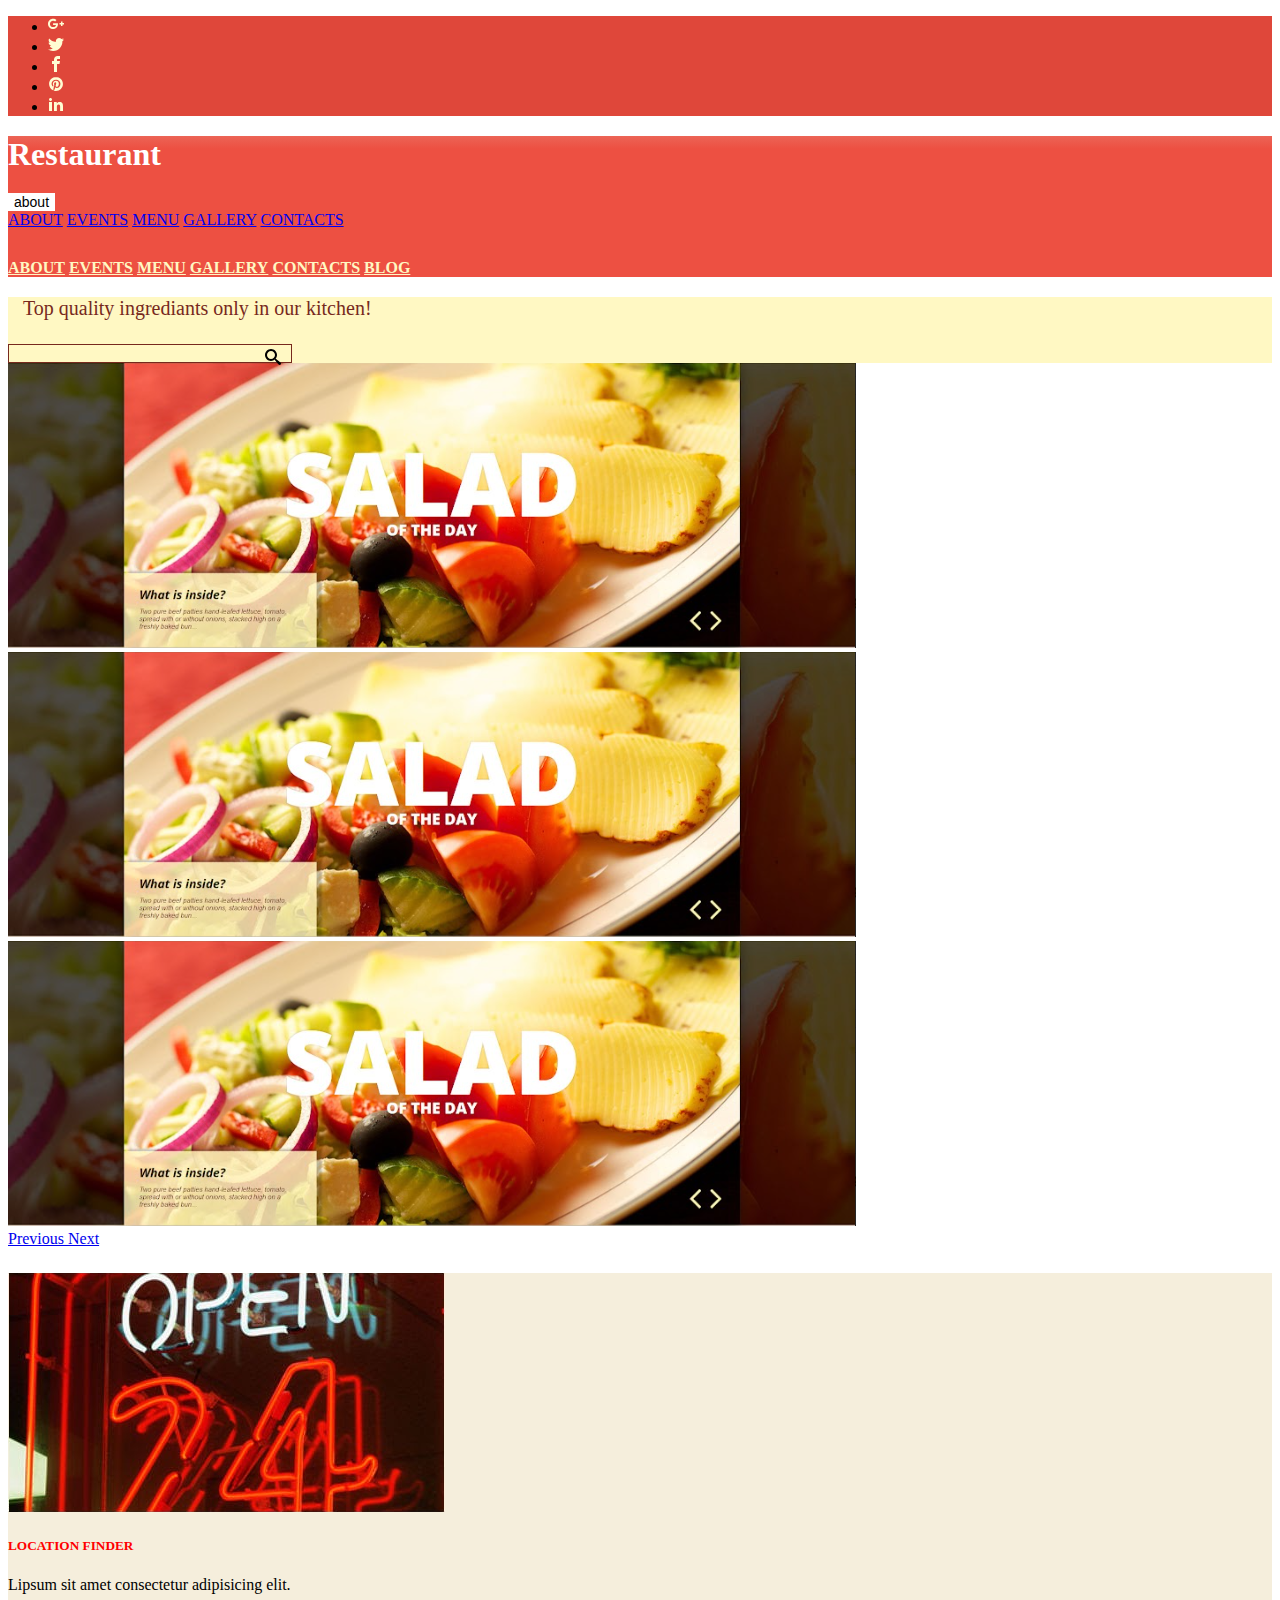
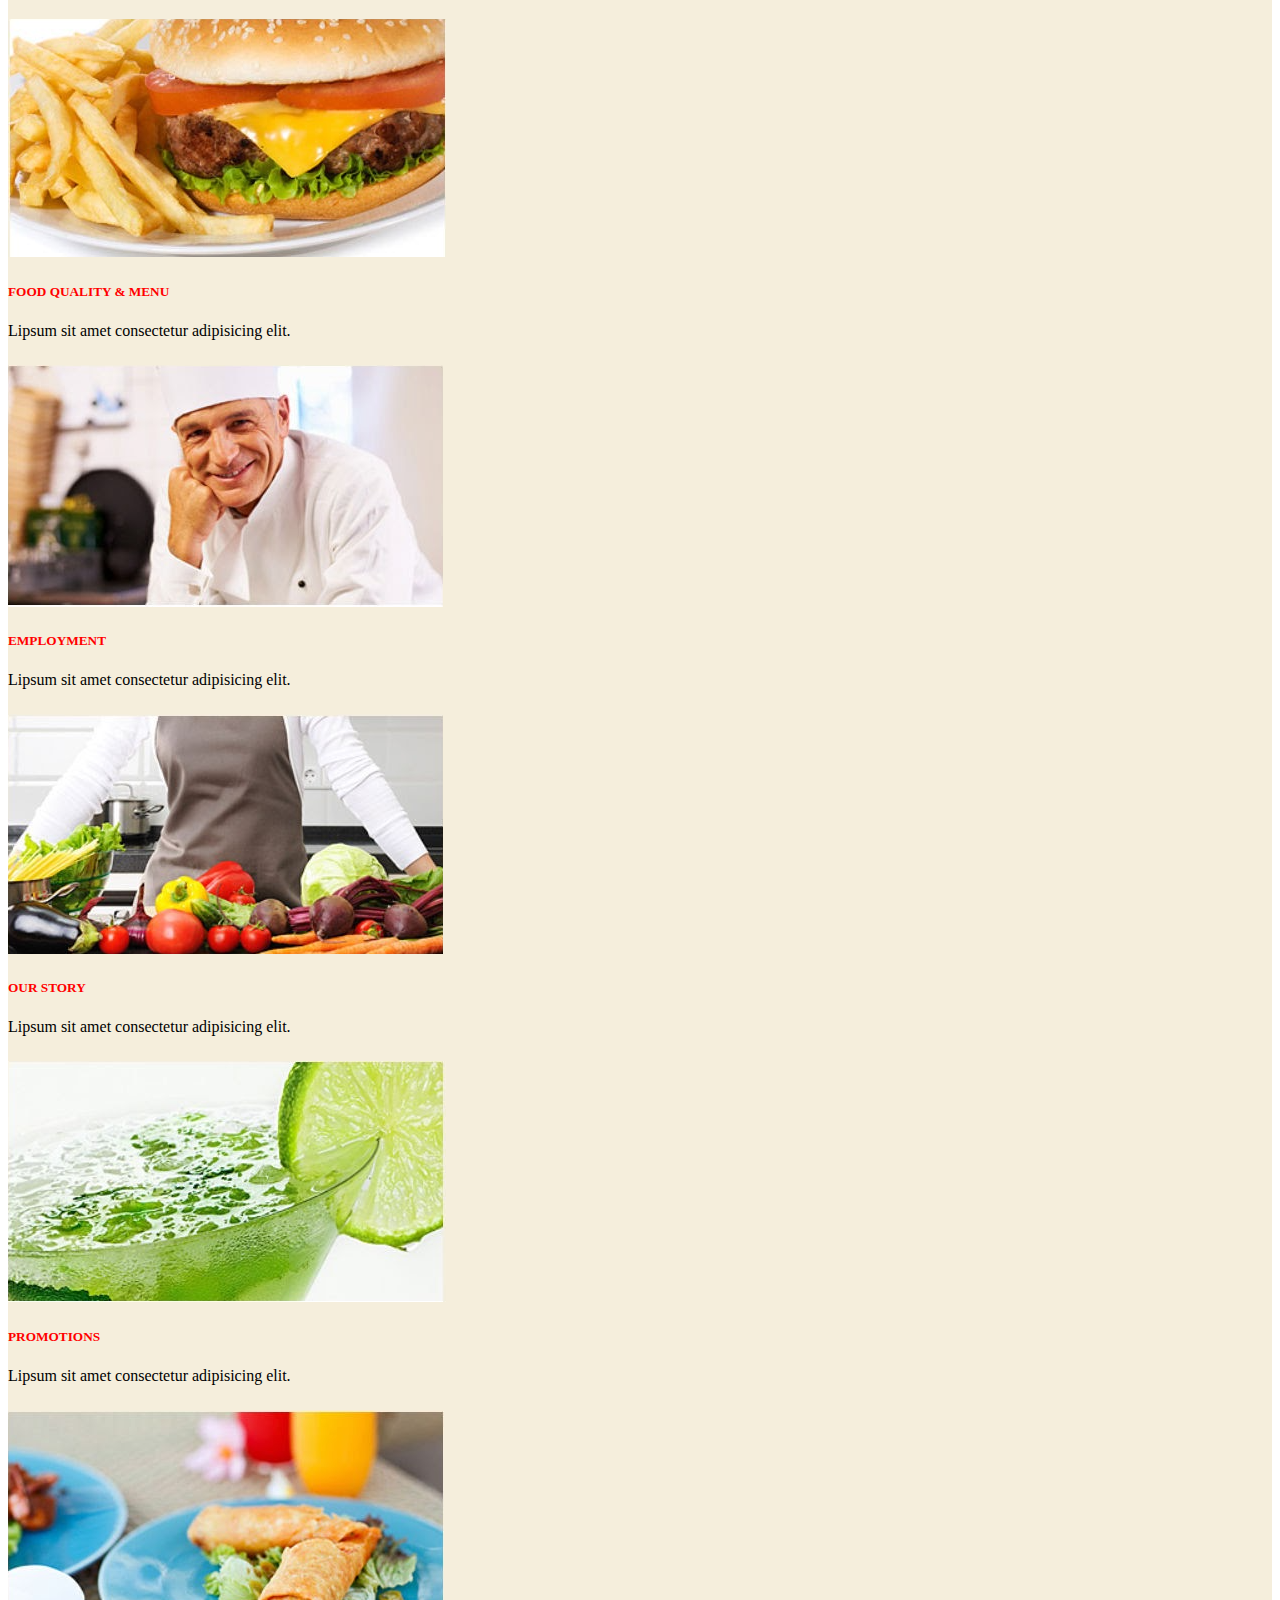
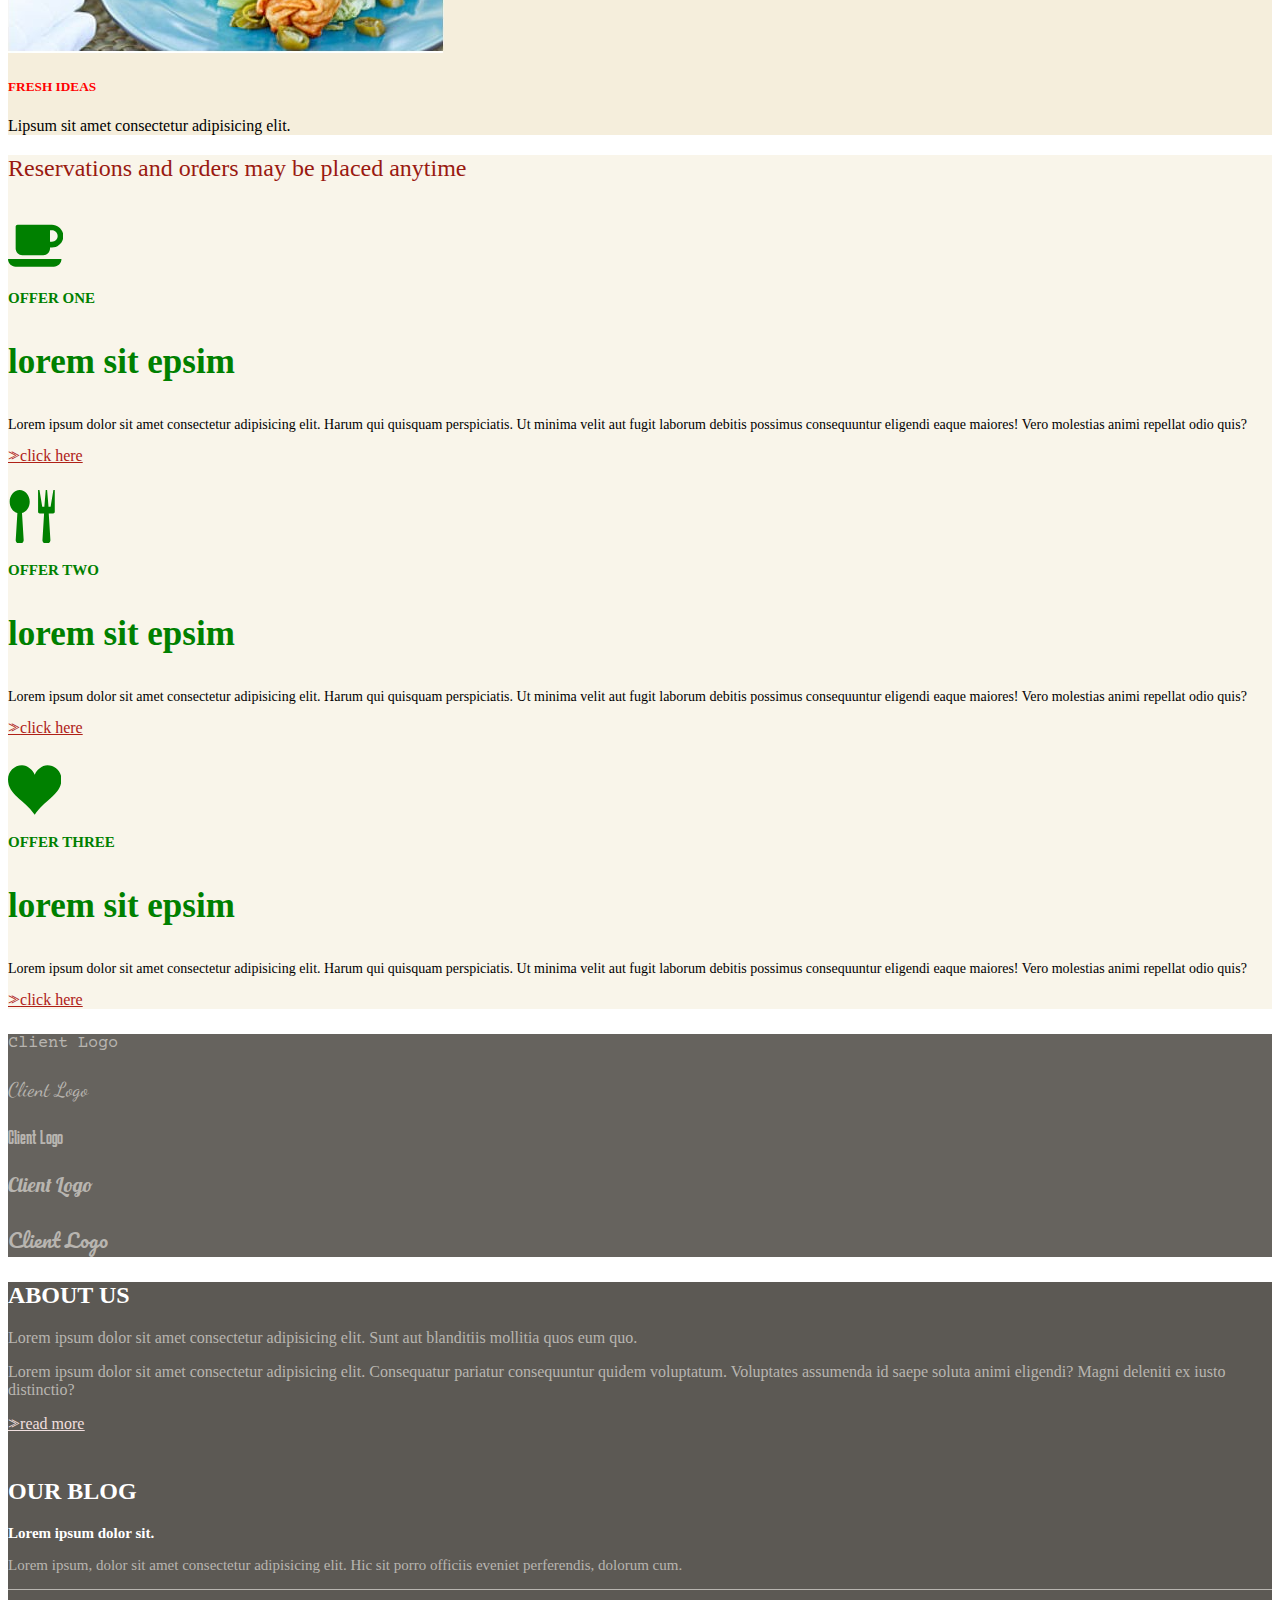
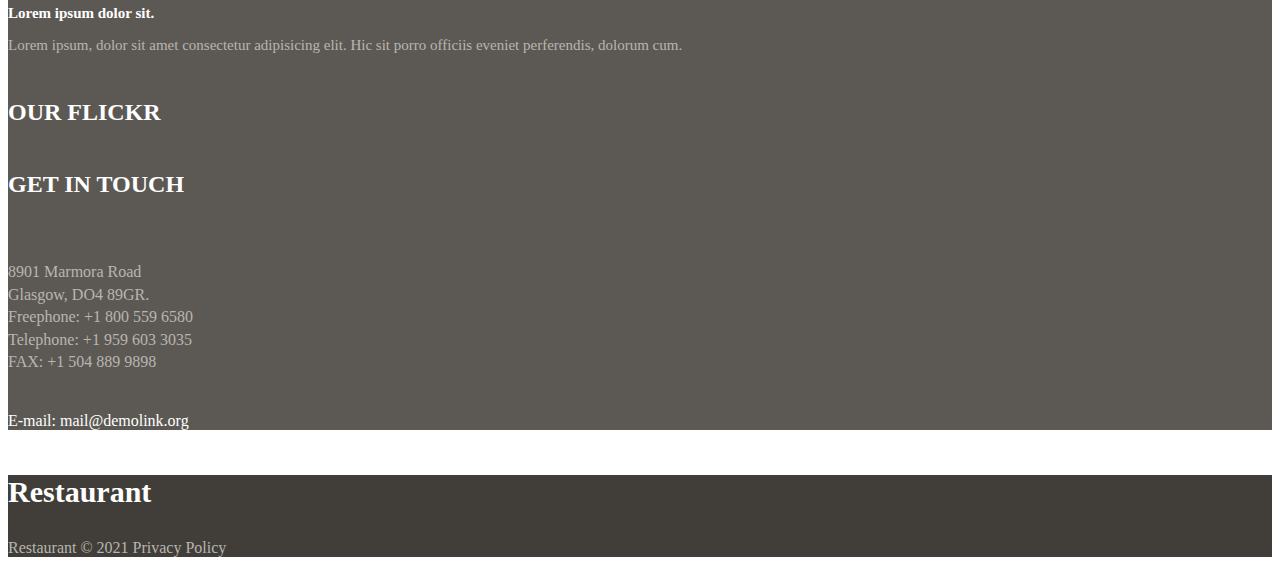
<file: index.html>
<!DOCTYPE html>
<html lang="en">

<head>
    <meta charset="UTF-8">
    <meta http-equiv="X-UA-Compatible" content="IE=edge">
    <meta name="viewport" content="width=device-width, initial-scale=1.0">
    <link rel="preconnect" href="https://fonts.googleapis.com">
    <link rel="preconnect" href="https://fonts.gstatic.com" crossorigin>
    <link href="https://fonts.googleapis.com/css2?family=Courier+Prime:wght@700&family=Dancing+Script:wght@600&family=Karantina&family=Lobster&family=Pacifico&display=swap" rel="stylesheet">
    <link rel="stylesheet" href="https://cdn.jsdelivr.net/npm/bootstrap@4.6.0/dist/css/bootstrap.min.css"
        integrity="sha384-B0vP5xmATw1+K9KRQjQERJvTumQW0nPEzvF6L/Z6nronJ3oUOFUFpCjEUQouq2+l" crossorigin="anonymous">
    <script src="https://code.jquery.com/jquery-3.5.1.slim.min.js"
        integrity="sha384-DfXdz2htPH0lsSSs5nCTpuj/zy4C+OGpamoFVy38MVBnE+IbbVYUew+OrCXaRkfj"
        crossorigin="anonymous"></script>
    <script src="https://cdn.jsdelivr.net/npm/bootstrap@4.6.0/dist/js/bootstrap.bundle.min.js"
        integrity="sha384-Piv4xVNRyMGpqkS2by6br4gNJ7DXjqk09RmUpJ8jgGtD7zP9yug3goQfGII0yAns"
        crossorigin="anonymous"></script>
    <link rel="stylesheet" href="css/style.css">
    <title>Restaurant</title>
</head>

<body>
    <header class="header" id="header">
        <section class="section1">
            <div class="container container-fluid">
                <div class="row">
                    <ul class="social-list col-12 text-center text-md-right">
                        <li class="social-item d-inline"><svg class="icon icon-google-plus">
                                <use xlink:href="#icon-google-plus"></use>
                            </svg>
                        </li>
                        <li class="social-item d-inline"><svg class="icon icon-twitter">
                                <use xlink:href="#icon-twitter"></use>
                            </svg>
                        </li>
                        <li class="social-item d-inline"><svg class="icon icon-facebook">
                                <use xlink:href="#icon-facebook"></use>
                            </svg>
                        </li>
                        <li class="social-item d-inline"><svg class="icon icon-pinterest">
                                <use xlink:href="#icon-pinterest"></use>
                            </svg>
                        </li>
                        <li class="social-item d-inline"><svg class="icon icon-linkedin2">
                                <use xlink:href="#icon-linkedin2"></use>
                            </svg>
                        </li>
                    </ul>
                </div>
            </div>
        </section>
        <section class="section2">
            <div class="container container-fluid">
                <div class="row">
                    <h1 class="header-logo col-12 col-md-5 text-center text-md-left">Restaurant</h1>
                    <div class="dropdown col-12 text-center d-md-none">
                        <button class="btn btn-secondary dropdown-toggle dropdown-nav w-100" type="button" id="dropdownMenuButton" data-toggle="dropdown" aria-haspopup="true" aria-expanded="false">
                          about
                        </button>
                        <div class="dropdown-menu" aria-labelledby="dropdownMenuButton">
                          <a class="dropdown-item" href="#">ABOUT</a>
                          <a class="dropdown-item" href="#">EVENTS</a>
                          <a class="dropdown-item" href="#">MENU</a>
                          <a class="dropdown-item" href="#">GALLERY</a>
                          <a class="dropdown-item" href="#">CONTACTS</a>

                        </div>
                      </div>
                    <nav class="nav top-nav d-none d-md-block col-md-7">
                        <a href="#link" class="top-link d-inline nav-link">ABOUT</a>
                        <a href="#link" class="top-link d-inline nav-link">EVENTS</a>
                        <a href="#link" class="top-link d-inline nav-link">MENU</a>
                        <a href="#link" class="top-link d-inline nav-link">GALLERY</a>
                        <a href="#link" class="top-link d-inline nav-link">CONTACTS</a>
                        <a href="#link" class="top-link d-inline nav-link">BLOG</a>
                    </nav>
                </div>
            </div>
        </section>
        <section class="section3">
            <div class="container container-fluid">
                <div class="row">
                    <p class="slogan col-12 col-md-6 text-center text-md-left">Top quality ingrediants only in our kitchen!</p>
                    <div class="search-content col-12 col-md-6">
                        <div class="search-div mx-auto">
                        <input type="search " class="search">
                        <svg class="icon icon-search"><use xlink:href="#icon-search"></use></svg>
                    </div>
                    </div>
                </div>
            </div>
        </section>
    </header>
    <main class="main" id="main">
        <section class="section1">
                <div id="carouselExampleControlsNoTouching" class="carousel slide" data-touch="false" data-interval="false">
                    <div class="carousel-inner">
                      <div class="carousel-item active">
                        <img src="media/Capture.PNG" class="d-block w-100" alt="salid of the day">
                      </div>
                      <div class="carousel-item">
                        <img src="media/Capture.PNG" class="d-block w-100" alt="salid of the day">
                      </div>
                      <div class="carousel-item">
                        <img src="media/Capture.PNG" class="d-block w-100" alt="salid of the day">
                      </div>
                    </div>
                    <a class="carousel-control-prev carousel-style" href="#carouselExampleControlsNoTouching" role="button" data-slide="prev">
                      <span class="carousel-control-prev-icon" aria-hidden="true"></span>
                      <span class="sr-only">Previous</span>
                    </a>
                    <a class="carousel-control-next carousel-style" href="#carouselExampleControlsNoTouching" role="button" data-slide="next">
                      <span class="carousel-control-next-icon" aria-hidden="true"></span>
                      <span class="sr-only">Next</span>
                    </a>
            </div>
        </section>
        <section class="section2">
            <div class="container container-fluid">
                <div class="row row-cols-1 row-cols-md-3">
                    <div class="col">
                        <div class="card block">
                          <img src="media/location.png" class="card-img-top" alt="...">
                          <div class="card-body">
                            <h5 class="card-title">LOCATION FINDER</h5>
                            <p class="card-text">Lipsum sit amet consectetur adipisicing elit.</p>
                          </div>
                          </div>
                        </div>
                        <div class="col">
                        <div class="card block">
                          <img src="media/burger.png" class="card-img-top" alt="...">
                          <div class="card-body">
                            <h5 class="card-title">FOOD QUALITY & MENU</h5>
                            <p class="card-text">Lipsum sit amet consectetur adipisicing elit.</p>
                          </div>
                          </div>
                        </div>
                        <div class="col">
                        <div class="card block">
                          <img src="media/chef.png" class="card-img-top" alt="...">
                          <div class="card-body">
                            <h5 class="card-title">EMPLOYMENT</h5>
                            <p class="card-text">Lipsum sit amet consectetur adipisicing elit.</p>
                          </div>
                          </div>
                        </div>
                        <div class="col">
                        <div class="card block">
                            <img src="media/story.png" class="card-img-top" alt="...">
                            <div class="card-body">
                              <h5 class="card-title">OUR STORY</h5>
                              <p class="card-text">Lipsum sit amet consectetur adipisicing elit.</p>
                            </div>
                            </div>
                          </div>
                          <div class="col">
                          <div class="card block">
                            <img src="media/line.png" class="card-img-top" alt="...">
                            <div class="card-body">
                              <h5 class="card-title">PROMOTIONS</h5>
                              <p class="card-text">Lipsum sit amet consectetur adipisicing elit.</p>
                            </div>
                            </div>
                          </div>
                          <div class="col">
                          <div class="card block">
                            <img src="media/food.png" class="card-img-top" alt="...">
                            <div class="card-body">
                              <h5 class="card-title">FRESH IDEAS</h5>
                              <p class="card-text">Lipsum sit amet consectetur adipisicing elit.</p>
                            </div>
                            </div>
                          </div>
                        </div>
                </div>
            </div>
        </section>
        <section class="section3">
            <div class="container container-fluid">
                <div class="row">
                <h2 class="orders-header col-12">Reservations and orders may be placed anytime</h2>
                    <div class="order-group mx-auto col-5 col-md-4">
                        <div class="row">
                        <div class="icon-head col-12 col-md text-left"><svg class="icon icon-coffee"><use xlink:href="#icon-coffee"></use></svg></div>
                        <div class="order-content col-12 col-md-8">
                            <p class="offer">OFFER ONE</p>
                            <h3 class="order-header">lorem sit epsim</h3>
                            <p class="order-text">Lorem ipsum dolor sit amet consectetur adipisicing elit. Harum qui quisquam perspiciatis. Ut minima velit aut fugit laborum debitis possimus consequuntur eligendi eaque maiores! Vero molestias animi repellat odio quis?</p>
                            <a href="#link" class="order-link">><span class="work-around">></span>click here</a>
                        </div>
                        </div>
                    </div>
                    <div class="order-group mx-auto col-5 col-md-4">
                        <div class="row">
                        <div class="icon-head col-12 col-md text-left"><svg class="icon icon-spoon-knife"><use xlink:href="#icon-spoon-knife"></use></svg></div>
                        <div class="order-content col-12 col-md-8">
                            <p class="offer">OFFER TWO</p>
                            <h3 class="order-header">lorem sit epsim</h3>
                            <p class="order-text">Lorem ipsum dolor sit amet consectetur adipisicing elit. Harum qui quisquam perspiciatis. Ut minima velit aut fugit laborum debitis possimus consequuntur eligendi eaque maiores! Vero molestias animi repellat odio quis?</p>
                            <a href="#link" class="order-link">><span class="work-around">></span>click here</a>
                        </div>
                        </div>
                    </div>
                    <div class="order-group mx-auto col-4 d-none d-md-block">
                        <div class="row">
                        <div class="icon-head col-12 col-md text-left"><svg class="icon icon-heart"><use xlink:href="#icon-heart"></use></svg></div>
                        <div class="order-content col-12 col-md-8">
                            <p class="offer">OFFER THREE</p>
                            <h3 class="order-header">lorem sit epsim</h3>
                            <p class="order-text">Lorem ipsum dolor sit amet consectetur adipisicing elit. Harum qui quisquam perspiciatis. Ut minima velit aut fugit laborum debitis possimus consequuntur eligendi eaque maiores! Vero molestias animi repellat odio quis?</p>
                            <a href="#link" class="order-link">><span class="work-around">></span>click here</a>
                        </div>
                        </div>
                    </div>
                </div>
            </div>
        </section>
    </main>
    <footer class="footer" id="footer">
        <section class="section1">
            <div class="container container-fluid">
            <div class="row">
                <p class="prop-logo col-5 mx-auto col-md-2">Client Logo</p>
                <p class="prop-logo col-5 mx-auto col-md-2">Client Logo</p>
                <p class="prop-logo mx-auto d-none d-md-block col-md-2">Client Logo</p>
                <p class="prop-logo mx-auto d-none d-md-block col-md-2">Client Logo</p>
                <p class="prop-logo mx-auto d-none d-md-block col-md-2">Client Logo</p>
            </div>
            </div>
        </section>
        <section class="section2">
            <div class="container container-fluid">
            <div class="row">
                <div class="footer-block about-block mx-auto col-11 col-md-3">
                    <h2 class="footer-header">ABOUT US</h2>
                    <p class="about-text about-text1">Lorem ipsum dolor sit amet consectetur adipisicing elit. Sunt aut blanditiis mollitia quos eum quo.</p>
                    <p class="about-text about-text2">Lorem ipsum dolor sit amet consectetur adipisicing elit. Consequatur pariatur consequuntur quidem voluptatum. Voluptates assumenda id saepe soluta animi eligendi? Magni deleniti ex iusto distinctio?</p>
                    <a href="#link" class="about-link">><span class="work-around">></span><span class="link-style">read more</span></a>
                </div>
                <div class="footer-block blog-block mx-auto col-11 col-md-3">
                    <h2 class="footer-header">OUR BLOG</h2>
                    <div class="blog-content">
                        <h3 class="blog-header">Lorem ipsum dolor sit.</h3>
                            <p class="blog-text">Lorem ipsum, dolor sit amet consectetur adipisicing elit. Hic sit porro officiis eveniet perferendis, dolorum cum.</p>
                    </div>
                    <div class="dash-div col-12"></div>
                    <div class="blog-content">
                        <h3 class="blog-header">Lorem ipsum dolor sit.</h3>
                            <p class="blog-text">Lorem ipsum, dolor sit amet consectetur adipisicing elit. Hic sit porro officiis eveniet perferendis, dolorum cum.</p>
                    </div>
                </div>
                <div class="footer-block flickr-block mx-auto col-11 col-md-3">
                    <h2 class="footer-header">OUR FLICKR</h2>
                </div>
                <div class="footer-block touch-block mx-auto col-11 col-md-3">
                    <h2 class="footer-header">GET IN TOUCH</h2>
                    <div class="info">
                    <p class="street">8901 Marmora Road</p>
                    <p class="po-box">Glasgow, DO4 89GR.</p>
                    <p class="freephone">Freephone: +1 800 559 6580</p>
                    <p class="telephone">Telephone: +1 959 603 3035</p>
                    <p class="fax">FAX: +1 504 889 9898</p>
                    </div>
                    <p class="email">E-mail: mail@demolink.org</p>
                </div>
            </div>
            </div>
        </section>
        <section class="section3">
            <div class="container container-fluid">
            <div class="row">
                <p class="bot-logo col-12 text-center text-md-left">Restaurant</p>
                <p class="colophon col-12 text-center text-md-left">Restaurant &copy; 2021 Privacy Policy</p>
            </div>
            </div>
        </section>
    </footer>
    <svg aria-hidden="true" style="position: absolute; width: 0; height: 0; overflow: hidden;" version="1.1"
        xmlns="http://www.w3.org/2000/svg" xmlns:xlink="http://www.w3.org/1999/xlink">
        <defs>
            <symbol id="icon-coffee" viewBox="0 0 29 28">
                <path
                    d="M26 10c0-1.656-1.344-3-3-3h-1v6h1c1.656 0 3-1.344 3-3zM0 22h28c0 2.203-1.797 4-4 4h-20c-2.203 0-4-1.797-4-4zM29 10c0 3.313-2.688 6-6 6h-1v0.5c0 1.922-1.578 3.5-3.5 3.5h-11c-1.922 0-3.5-1.578-3.5-3.5v-11.5c0-0.547 0.453-1 1-1h18c3.313 0 6 2.688 6 6z">
                </path>
            </symbol>
            <symbol id="icon-search" viewBox="0 0 32 32">
                <path
                    d="M31.008 27.231l-7.58-6.447c-0.784-0.705-1.622-1.029-2.299-0.998 1.789-2.096 2.87-4.815 2.87-7.787 0-6.627-5.373-12-12-12s-12 5.373-12 12 5.373 12 12 12c2.972 0 5.691-1.081 7.787-2.87-0.031 0.677 0.293 1.515 0.998 2.299l6.447 7.58c1.104 1.226 2.907 1.33 4.007 0.23s0.997-2.903-0.23-4.007zM12 20c-4.418 0-8-3.582-8-8s3.582-8 8-8 8 3.582 8 8-3.582 8-8 8z">
                </path>
            </symbol>
            <symbol id="icon-spoon-knife" viewBox="0 0 32 32">
                <path
                    d="M7 0c-3.314 0-6 3.134-6 7 0 3.31 1.969 6.083 4.616 6.812l-0.993 16.191c-0.067 1.098 0.778 1.996 1.878 1.996h1c1.1 0 1.945-0.898 1.878-1.996l-0.993-16.191c2.646-0.729 4.616-3.502 4.616-6.812 0-3.866-2.686-7-6-7zM27.167 0l-1.667 10h-1.25l-0.833-10h-0.833l-0.833 10h-1.25l-1.667-10h-0.833v13c0 0.552 0.448 1 1 1h2.604l-0.982 16.004c-0.067 1.098 0.778 1.996 1.878 1.996h1c1.1 0 1.945-0.898 1.878-1.996l-0.982-16.004h2.604c0.552 0 1-0.448 1-1v-13h-0.833z">
                </path>
            </symbol>
            <symbol id="icon-heart" viewBox="0 0 32 32">
                <path
                    d="M23.6 2c-3.363 0-6.258 2.736-7.599 5.594-1.342-2.858-4.237-5.594-7.601-5.594-4.637 0-8.4 3.764-8.4 8.401 0 9.433 9.516 11.906 16.001 21.232 6.13-9.268 15.999-12.1 15.999-21.232 0-4.637-3.763-8.401-8.4-8.401z">
                </path>
            </symbol>
            <symbol id="icon-google-plus" viewBox="0 0 32 32">
                <path
                    d="M10.181 14.294v3.494h5.775c-0.231 1.5-1.744 4.394-5.775 4.394-3.475 0-6.313-2.881-6.313-6.431s2.838-6.431 6.313-6.431c1.981 0 3.3 0.844 4.056 1.569l2.762-2.662c-1.775-1.656-4.075-2.662-6.819-2.662-5.631 0.006-10.181 4.556-10.181 10.188s4.55 10.181 10.181 10.181c5.875 0 9.775-4.131 9.775-9.95 0-0.669-0.075-1.181-0.163-1.688h-9.613z">
                </path>
                <path d="M32 14h-3v-3h-3v3h-3v3h3v3h3v-3h3z"></path>
            </symbol>
            <symbol id="icon-facebook" viewBox="0 0 32 32">
                <path d="M19 6h5v-6h-5c-3.86 0-7 3.14-7 7v3h-4v6h4v16h6v-16h5l1-6h-6v-3c0-0.542 0.458-1 1-1z"></path>
            </symbol>
            <symbol id="icon-twitter" viewBox="0 0 32 32">
                <path
                    d="M32 7.075c-1.175 0.525-2.444 0.875-3.769 1.031 1.356-0.813 2.394-2.1 2.887-3.631-1.269 0.75-2.675 1.3-4.169 1.594-1.2-1.275-2.906-2.069-4.794-2.069-3.625 0-6.563 2.938-6.563 6.563 0 0.512 0.056 1.012 0.169 1.494-5.456-0.275-10.294-2.888-13.531-6.862-0.563 0.969-0.887 2.1-0.887 3.3 0 2.275 1.156 4.287 2.919 5.463-1.075-0.031-2.087-0.331-2.975-0.819 0 0.025 0 0.056 0 0.081 0 3.181 2.263 5.838 5.269 6.437-0.55 0.15-1.131 0.231-1.731 0.231-0.425 0-0.831-0.044-1.237-0.119 0.838 2.606 3.263 4.506 6.131 4.563-2.25 1.762-5.075 2.813-8.156 2.813-0.531 0-1.050-0.031-1.569-0.094 2.913 1.869 6.362 2.95 10.069 2.95 12.075 0 18.681-10.006 18.681-18.681 0-0.287-0.006-0.569-0.019-0.85 1.281-0.919 2.394-2.075 3.275-3.394z">
                </path>
            </symbol>
            <symbol id="icon-linkedin2" viewBox="0 0 32 32">
                <path
                    d="M12 12h5.535v2.837h0.079c0.77-1.381 2.655-2.837 5.464-2.837 5.842 0 6.922 3.637 6.922 8.367v9.633h-5.769v-8.54c0-2.037-0.042-4.657-3.001-4.657-3.005 0-3.463 2.218-3.463 4.509v8.688h-5.767v-18z">
                </path>
                <path d="M2 12h6v18h-6v-18z"></path>
                <path d="M8 7c0 1.657-1.343 3-3 3s-3-1.343-3-3c0-1.657 1.343-3 3-3s3 1.343 3 3z"></path>
            </symbol>
            <symbol id="icon-pinterest" viewBox="0 0 32 32">
                <path
                    d="M16 2.138c-7.656 0-13.863 6.206-13.863 13.863 0 5.875 3.656 10.887 8.813 12.906-0.119-1.094-0.231-2.781 0.050-3.975 0.25-1.081 1.625-6.887 1.625-6.887s-0.412-0.831-0.412-2.056c0-1.925 1.119-3.369 2.506-3.369 1.181 0 1.756 0.887 1.756 1.95 0 1.188-0.756 2.969-1.15 4.613-0.331 1.381 0.688 2.506 2.050 2.506 2.462 0 4.356-2.6 4.356-6.35 0-3.319-2.387-5.638-5.787-5.638-3.944 0-6.256 2.956-6.256 6.019 0 1.194 0.456 2.469 1.031 3.163 0.113 0.137 0.131 0.256 0.094 0.4-0.106 0.438-0.338 1.381-0.387 1.575-0.063 0.256-0.2 0.306-0.463 0.188-1.731-0.806-2.813-3.337-2.813-5.369 0-4.375 3.175-8.387 9.156-8.387 4.806 0 8.544 3.425 8.544 8.006 0 4.775-3.012 8.625-7.194 8.625-1.406 0-2.725-0.731-3.175-1.594 0 0-0.694 2.644-0.863 3.294-0.313 1.206-1.156 2.712-1.725 3.631 1.3 0.4 2.675 0.619 4.106 0.619 7.656 0 13.863-6.206 13.863-13.863 0-7.662-6.206-13.869-13.863-13.869z">
                </path>
            </symbol>
        </defs>
    </svg>
</body>

</html>
</file>
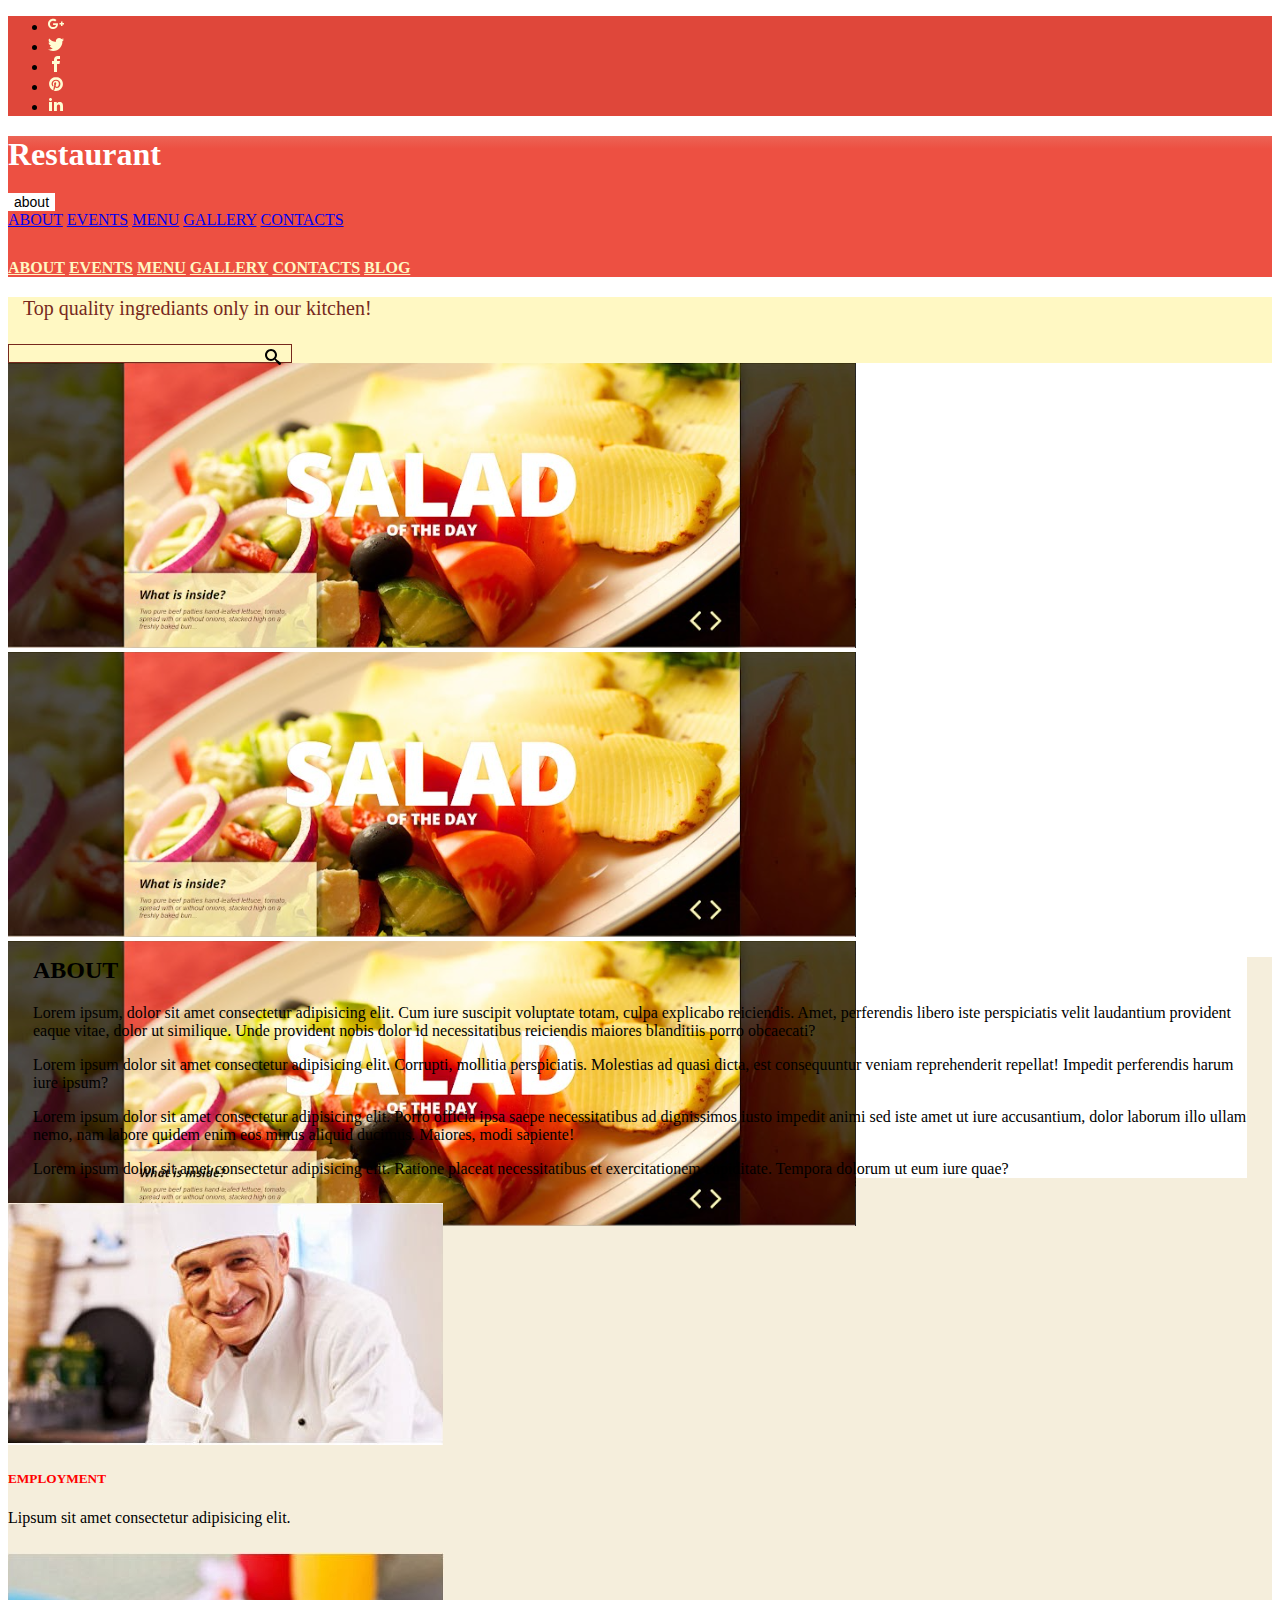
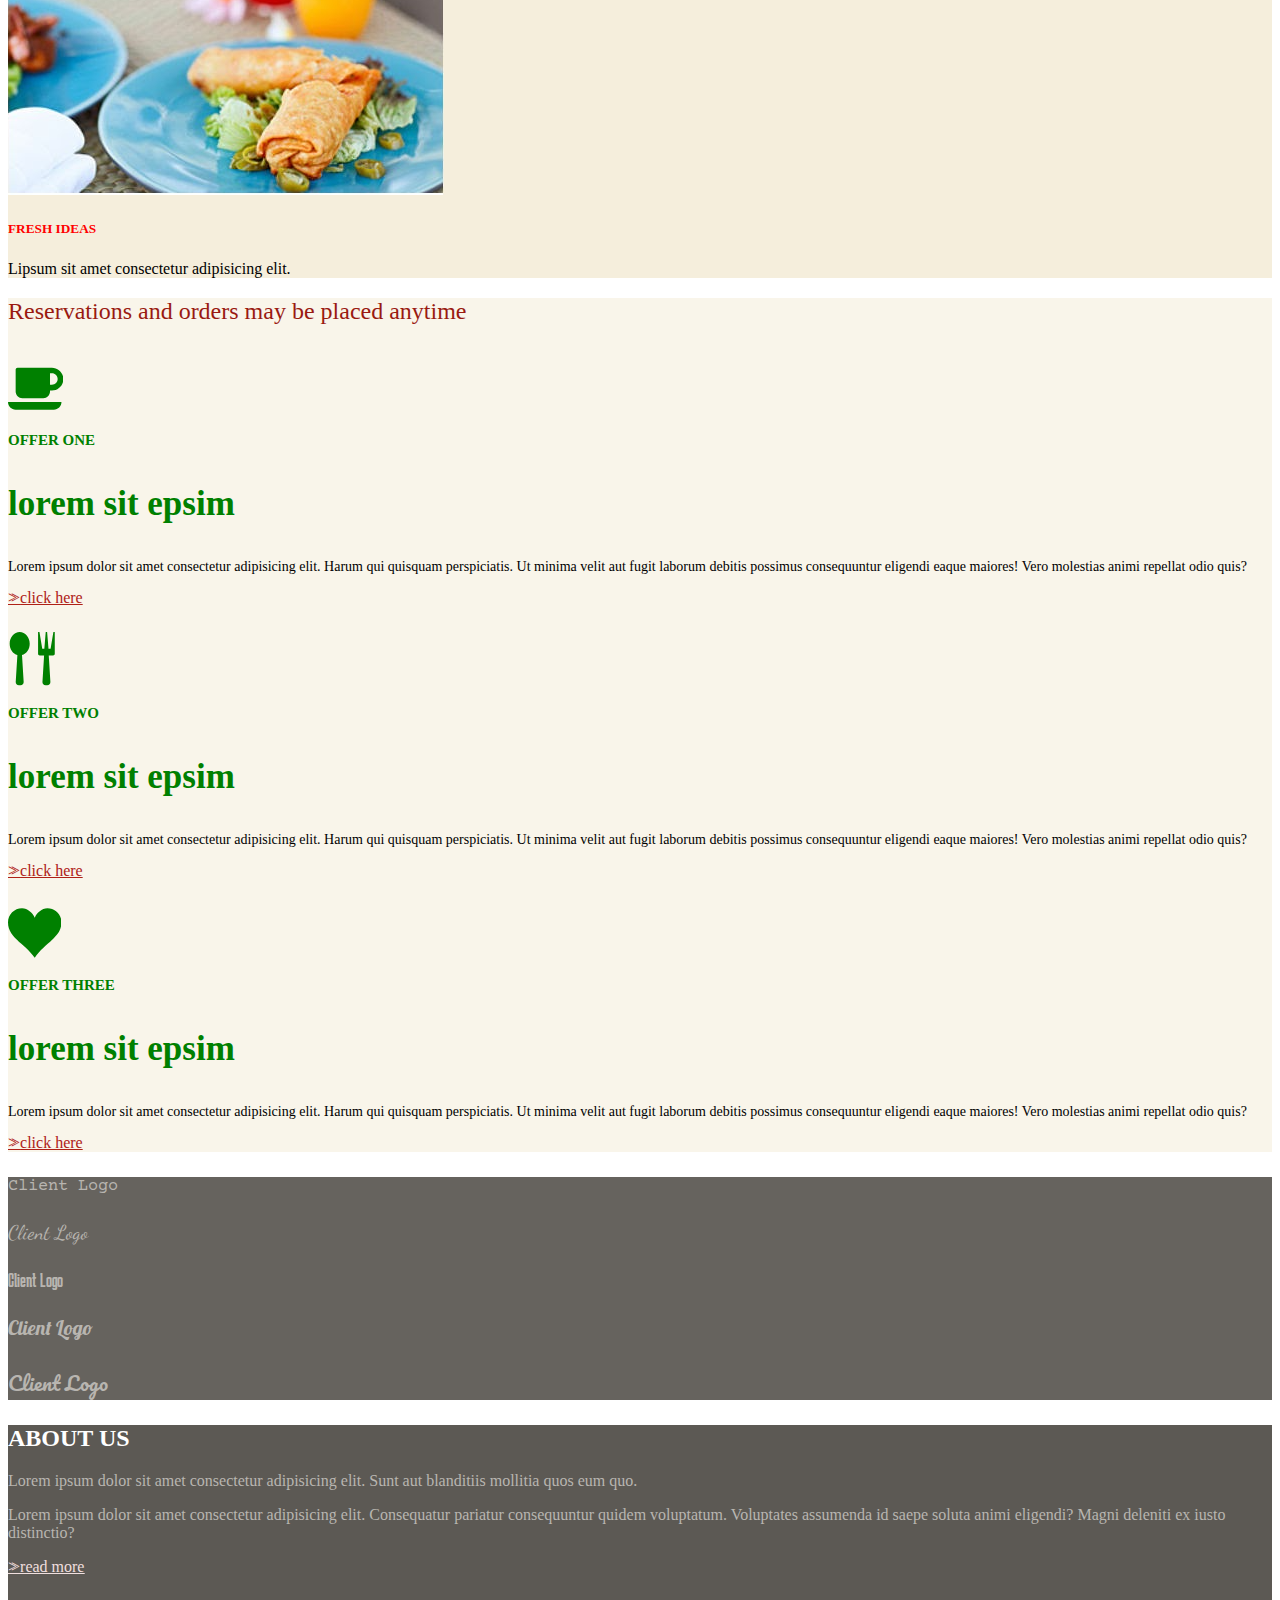
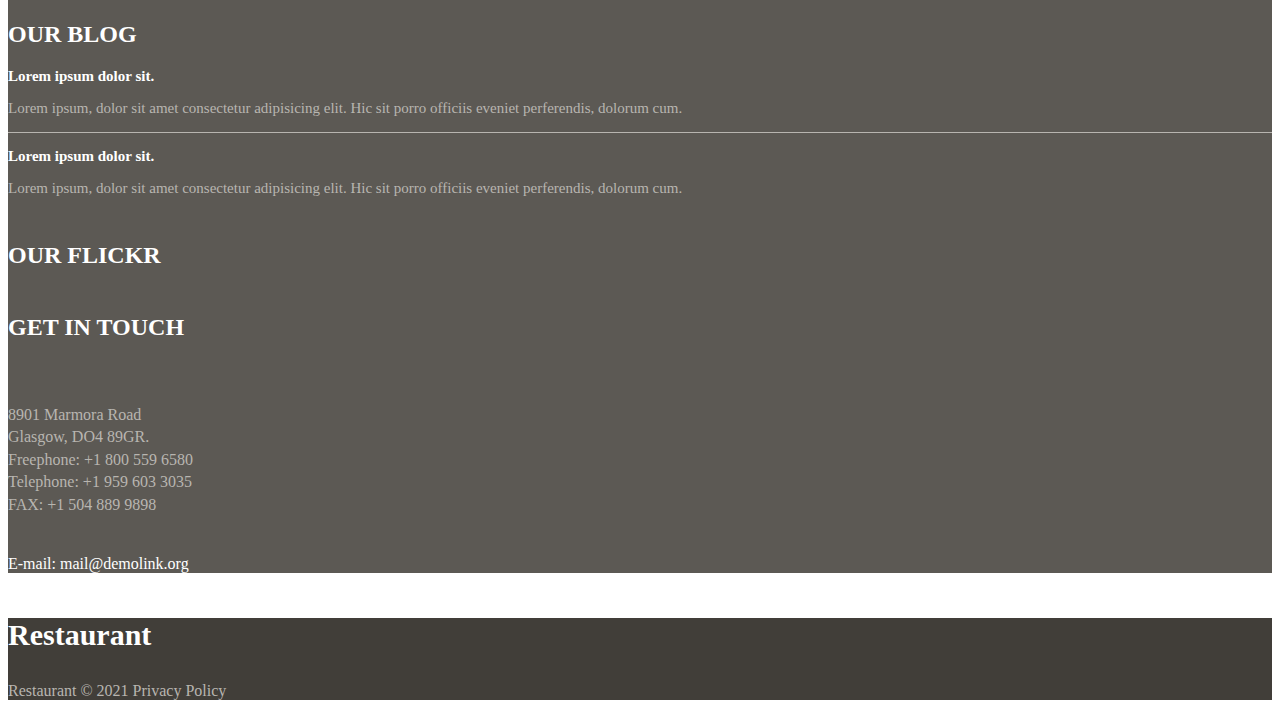
<file: about.html>
<!DOCTYPE html>
<html lang="en">

<head>
    <meta charset="UTF-8">
    <meta http-equiv="X-UA-Compatible" content="IE=edge">
    <meta name="viewport" content="width=device-width, initial-scale=1.0">
    <link rel="preconnect" href="https://fonts.googleapis.com">
    <link rel="preconnect" href="https://fonts.gstatic.com" crossorigin>
    <link href="https://fonts.googleapis.com/css2?family=Courier+Prime:wght@700&family=Dancing+Script:wght@600&family=Karantina&family=Lobster&family=Pacifico&display=swap" rel="stylesheet">
    <link rel="stylesheet" href="https://cdn.jsdelivr.net/npm/bootstrap@4.6.0/dist/css/bootstrap.min.css"
        integrity="sha384-B0vP5xmATw1+K9KRQjQERJvTumQW0nPEzvF6L/Z6nronJ3oUOFUFpCjEUQouq2+l" crossorigin="anonymous">
    <script src="https://code.jquery.com/jquery-3.5.1.slim.min.js"
        integrity="sha384-DfXdz2htPH0lsSSs5nCTpuj/zy4C+OGpamoFVy38MVBnE+IbbVYUew+OrCXaRkfj"
        crossorigin="anonymous"></script>
    <script src="https://cdn.jsdelivr.net/npm/bootstrap@4.6.0/dist/js/bootstrap.bundle.min.js"
        integrity="sha384-Piv4xVNRyMGpqkS2by6br4gNJ7DXjqk09RmUpJ8jgGtD7zP9yug3goQfGII0yAns"
        crossorigin="anonymous"></script>
    <link rel="stylesheet" href="css/style.css">
    <title>Restaurant</title>
</head>

<body>
    <header class="header" id="header">
        <section class="section1">
            <div class="container container-fluid">
                <div class="row">
                    <ul class="social-list col-12 text-center text-md-right">
                        <li class="social-item d-inline"><svg class="icon icon-google-plus">
                                <use xlink:href="#icon-google-plus"></use>
                            </svg>
                        </li>
                        <li class="social-item d-inline"><svg class="icon icon-twitter">
                                <use xlink:href="#icon-twitter"></use>
                            </svg>
                        </li>
                        <li class="social-item d-inline"><svg class="icon icon-facebook">
                                <use xlink:href="#icon-facebook"></use>
                            </svg>
                        </li>
                        <li class="social-item d-inline"><svg class="icon icon-pinterest">
                                <use xlink:href="#icon-pinterest"></use>
                            </svg>
                        </li>
                        <li class="social-item d-inline"><svg class="icon icon-linkedin2">
                                <use xlink:href="#icon-linkedin2"></use>
                            </svg>
                        </li>
                    </ul>
                </div>
            </div>
        </section>
        <section class="section2">
            <div class="container container-fluid">
                <div class="row">
                    <h1 class="header-logo col-12 col-md-5 text-center text-md-left">Restaurant</h1>
                    <div class="dropdown col-12 text-center d-md-none">
                        <button class="btn btn-secondary dropdown-toggle dropdown-nav w-100" type="button" id="dropdownMenuButton" data-toggle="dropdown" aria-haspopup="true" aria-expanded="false">
                          about
                        </button>
                        <div class="dropdown-menu" aria-labelledby="dropdownMenuButton">
                          <a class="dropdown-item" href="#">ABOUT</a>
                          <a class="dropdown-item" href="#">EVENTS</a>
                          <a class="dropdown-item" href="#">MENU</a>
                          <a class="dropdown-item" href="#">GALLERY</a>
                          <a class="dropdown-item" href="#">CONTACTS</a>

                        </div>
                      </div>
                    <nav class="nav top-nav d-none d-md-block col-md-7">
                        <a href="#link" class="top-link d-inline nav-link">ABOUT</a>
                        <a href="#link" class="top-link d-inline nav-link">EVENTS</a>
                        <a href="#link" class="top-link d-inline nav-link">MENU</a>
                        <a href="#link" class="top-link d-inline nav-link">GALLERY</a>
                        <a href="#link" class="top-link d-inline nav-link">CONTACTS</a>
                        <a href="#link" class="top-link d-inline nav-link">BLOG</a>
                    </nav>
                </div>
            </div>
        </section>
        <section class="section3">
            <div class="container container-fluid">
                <div class="row">
                    <p class="slogan col-12 col-md-6 text-center text-md-left">Top quality ingrediants only in our kitchen!</p>
                    <div class="search-content col-12 col-md-6">
                        <div class="search-div mx-auto">
                        <input type="search " class="search">
                        <svg class="icon icon-search"><use xlink:href="#icon-search"></use></svg>
                    </div>
                    </div>
                </div>
            </div>
        </section>
    </header>
    <main class="main" id="main">
        <section class="section1 ">
                <div id="carouselExampleControlsNoTouching" class="carousel slide collapse-carousel" data-touch="false" data-interval="false">
                    <div class="carousel-inner">
                      <div class="carousel-item active">
                        <img src="media/Capture.PNG" class="d-block w-100" alt="salid of the day">
                      </div>
                      <div class="carousel-item">
                        <img src="media/Capture.PNG" class="d-block w-100" alt="salid of the day">
                      </div>
                      <div class="carousel-item">
                        <img src="media/Capture.PNG" class="d-block w-100" alt="salid of the day">
                      </div>
                    </div>
                    <a class="carousel-control-prev carousel-style" href="#carouselExampleControlsNoTouching" role="button" data-slide="prev">
                      <span class="carousel-control-prev-icon" aria-hidden="true"></span>
                      <span class="sr-only">Previous</span>
                    </a>
                    <a class="carousel-control-next carousel-style" href="#carouselExampleControlsNoTouching" role="button" data-slide="next">
                      <span class="carousel-control-next-icon" aria-hidden="true"></span>
                      <span class="sr-only">Next</span>
                    </a>
            </div>
        </section>
        <section class="section2">
            <div class="container container-fluid">
                <div class="row">
                    <div class="about-section-content col">
                        <h2 class="about-section-title">ABOUT</h2>
                        <P class="about-section-text">Lorem ipsum, dolor sit amet consectetur adipisicing elit. Cum iure suscipit voluptate totam, culpa explicabo reiciendis. Amet, perferendis libero iste perspiciatis velit laudantium provident eaque vitae, dolor ut similique. Unde provident nobis dolor id necessitatibus reiciendis maiores blanditiis porro obcaecati?</P>
                        <P class="about-section-text">Lorem ipsum dolor sit amet consectetur adipisicing elit. Corrupti, mollitia perspiciatis. Molestias ad quasi dicta, est consequuntur veniam reprehenderit repellat! Impedit perferendis harum iure ipsum?</P>
                        <P class="about-section-text">Lorem ipsum dolor sit amet consectetur adipisicing elit. Porro officia ipsa saepe necessitatibus ad dignissimos iusto impedit animi sed iste amet ut iure accusantium, dolor laborum illo ullam nemo, nam labore quidem enim eos minus aliquid ducimus. Maiores, modi sapiente!</P>
                        <P class="about-section-text">Lorem ipsum dolor sit amet consectetur adipisicing elit. Ratione placeat necessitatibus et exercitationem cupiditate. Tempora dolorum ut eum iure quae?</P>
                    </div>
                    <div class="cards-div col-5">
                        <div class="col-12">
                        <div class="card block">
                          <img src="media/chef.png" class="card-img-top" alt="...">
                          <div class="card-body">
                            <h5 class="card-title">EMPLOYMENT</h5>
                            <p class="card-text">Lipsum sit amet consectetur adipisicing elit.</p>
                          </div>
                          </div>
                        </div>
                          <div class="col-12">
                          <div class="card block">
                            <img src="media/food.png" class="card-img-top" alt="...">
                            <div class="card-body">
                              <h5 class="card-title">FRESH IDEAS</h5>
                              <p class="card-text">Lipsum sit amet consectetur adipisicing elit.</p>
                            </div>
                            </div>
                          </div>
                          </div>
                        </div>
                </div>
            </div>
        </section>
        <section class="section3">
            <div class="container container-fluid">
                <div class="row">
                <h2 class="orders-header col-12">Reservations and orders may be placed anytime</h2>
                    <div class="order-group mx-auto col-5 col-md-4">
                        <div class="row">
                        <div class="icon-head col-12 col-md text-left"><svg class="icon icon-coffee"><use xlink:href="#icon-coffee"></use></svg></div>
                        <div class="order-content col-12 col-md-8">
                            <p class="offer">OFFER ONE</p>
                            <h3 class="order-header">lorem sit epsim</h3>
                            <p class="order-text">Lorem ipsum dolor sit amet consectetur adipisicing elit. Harum qui quisquam perspiciatis. Ut minima velit aut fugit laborum debitis possimus consequuntur eligendi eaque maiores! Vero molestias animi repellat odio quis?</p>
                            <a href="#link" class="order-link">><span class="work-around">></span>click here</a>
                        </div>
                        </div>
                    </div>
                    <div class="order-group mx-auto col-5 col-md-4">
                        <div class="row">
                        <div class="icon-head col-12 col-md text-left"><svg class="icon icon-spoon-knife"><use xlink:href="#icon-spoon-knife"></use></svg></div>
                        <div class="order-content col-12 col-md-8">
                            <p class="offer">OFFER TWO</p>
                            <h3 class="order-header">lorem sit epsim</h3>
                            <p class="order-text">Lorem ipsum dolor sit amet consectetur adipisicing elit. Harum qui quisquam perspiciatis. Ut minima velit aut fugit laborum debitis possimus consequuntur eligendi eaque maiores! Vero molestias animi repellat odio quis?</p>
                            <a href="#link" class="order-link">><span class="work-around">></span>click here</a>
                        </div>
                        </div>
                    </div>
                    <div class="order-group mx-auto col-4 d-none d-md-block">
                        <div class="row">
                        <div class="icon-head col-12 col-md text-left"><svg class="icon icon-heart"><use xlink:href="#icon-heart"></use></svg></div>
                        <div class="order-content col-12 col-md-8">
                            <p class="offer">OFFER THREE</p>
                            <h3 class="order-header">lorem sit epsim</h3>
                            <p class="order-text">Lorem ipsum dolor sit amet consectetur adipisicing elit. Harum qui quisquam perspiciatis. Ut minima velit aut fugit laborum debitis possimus consequuntur eligendi eaque maiores! Vero molestias animi repellat odio quis?</p>
                            <a href="#link" class="order-link">><span class="work-around">></span>click here</a>
                        </div>
                        </div>
                    </div>
                </div>
            </div>
        </section>
    </main>
    <footer class="footer" id="footer">
        <section class="section1">
            <div class="container container-fluid">
            <div class="row">
                <p class="prop-logo col-5 mx-auto col-md-2">Client Logo</p>
                <p class="prop-logo col-5 mx-auto col-md-2">Client Logo</p>
                <p class="prop-logo mx-auto d-none d-md-block col-md-2">Client Logo</p>
                <p class="prop-logo mx-auto d-none d-md-block col-md-2">Client Logo</p>
                <p class="prop-logo mx-auto d-none d-md-block col-md-2">Client Logo</p>
            </div>
            </div>
        </section>
        <section class="section2">
            <div class="container container-fluid">
            <div class="row">
                <div class="footer-block about-block mx-auto col-11 col-md-3">
                    <h2 class="footer-header">ABOUT US</h2>
                    <p class="about-text about-text1">Lorem ipsum dolor sit amet consectetur adipisicing elit. Sunt aut blanditiis mollitia quos eum quo.</p>
                    <p class="about-text about-text2">Lorem ipsum dolor sit amet consectetur adipisicing elit. Consequatur pariatur consequuntur quidem voluptatum. Voluptates assumenda id saepe soluta animi eligendi? Magni deleniti ex iusto distinctio?</p>
                    <a href="#link" class="about-link">><span class="work-around">></span><span class="link-style">read more</span></a>
                </div>
                <div class="footer-block blog-block mx-auto col-11 col-md-3">
                    <h2 class="footer-header">OUR BLOG</h2>
                    <div class="blog-content">
                        <h3 class="blog-header">Lorem ipsum dolor sit.</h3>
                            <p class="blog-text">Lorem ipsum, dolor sit amet consectetur adipisicing elit. Hic sit porro officiis eveniet perferendis, dolorum cum.</p>
                    </div>
                    <div class="dash-div col-12"></div>
                    <div class="blog-content">
                        <h3 class="blog-header">Lorem ipsum dolor sit.</h3>
                            <p class="blog-text">Lorem ipsum, dolor sit amet consectetur adipisicing elit. Hic sit porro officiis eveniet perferendis, dolorum cum.</p>
                    </div>
                </div>
                <div class="footer-block flickr-block mx-auto col-11 col-md-3">
                    <h2 class="footer-header">OUR FLICKR</h2>
                </div>
                <div class="footer-block touch-block mx-auto col-11 col-md-3">
                    <h2 class="footer-header">GET IN TOUCH</h2>
                    <div class="info">
                    <p class="street">8901 Marmora Road</p>
                    <p class="po-box">Glasgow, DO4 89GR.</p>
                    <p class="freephone">Freephone: +1 800 559 6580</p>
                    <p class="telephone">Telephone: +1 959 603 3035</p>
                    <p class="fax">FAX: +1 504 889 9898</p>
                    </div>
                    <p class="email">E-mail: mail@demolink.org</p>
                </div>
            </div>
            </div>
        </section>
        <section class="section3">
            <div class="container container-fluid">
            <div class="row">
                <p class="bot-logo col-12 text-center text-md-left">Restaurant</p>
                <p class="colophon col-12 text-center text-md-left">Restaurant &copy; 2021 Privacy Policy</p>
            </div>
            </div>
        </section>
    </footer>
    <svg aria-hidden="true" style="position: absolute; width: 0; height: 0; overflow: hidden;" version="1.1"
        xmlns="http://www.w3.org/2000/svg" xmlns:xlink="http://www.w3.org/1999/xlink">
        <defs>
            <symbol id="icon-coffee" viewBox="0 0 29 28">
                <path
                    d="M26 10c0-1.656-1.344-3-3-3h-1v6h1c1.656 0 3-1.344 3-3zM0 22h28c0 2.203-1.797 4-4 4h-20c-2.203 0-4-1.797-4-4zM29 10c0 3.313-2.688 6-6 6h-1v0.5c0 1.922-1.578 3.5-3.5 3.5h-11c-1.922 0-3.5-1.578-3.5-3.5v-11.5c0-0.547 0.453-1 1-1h18c3.313 0 6 2.688 6 6z">
                </path>
            </symbol>
            <symbol id="icon-search" viewBox="0 0 32 32">
                <path
                    d="M31.008 27.231l-7.58-6.447c-0.784-0.705-1.622-1.029-2.299-0.998 1.789-2.096 2.87-4.815 2.87-7.787 0-6.627-5.373-12-12-12s-12 5.373-12 12 5.373 12 12 12c2.972 0 5.691-1.081 7.787-2.87-0.031 0.677 0.293 1.515 0.998 2.299l6.447 7.58c1.104 1.226 2.907 1.33 4.007 0.23s0.997-2.903-0.23-4.007zM12 20c-4.418 0-8-3.582-8-8s3.582-8 8-8 8 3.582 8 8-3.582 8-8 8z">
                </path>
            </symbol>
            <symbol id="icon-spoon-knife" viewBox="0 0 32 32">
                <path
                    d="M7 0c-3.314 0-6 3.134-6 7 0 3.31 1.969 6.083 4.616 6.812l-0.993 16.191c-0.067 1.098 0.778 1.996 1.878 1.996h1c1.1 0 1.945-0.898 1.878-1.996l-0.993-16.191c2.646-0.729 4.616-3.502 4.616-6.812 0-3.866-2.686-7-6-7zM27.167 0l-1.667 10h-1.25l-0.833-10h-0.833l-0.833 10h-1.25l-1.667-10h-0.833v13c0 0.552 0.448 1 1 1h2.604l-0.982 16.004c-0.067 1.098 0.778 1.996 1.878 1.996h1c1.1 0 1.945-0.898 1.878-1.996l-0.982-16.004h2.604c0.552 0 1-0.448 1-1v-13h-0.833z">
                </path>
            </symbol>
            <symbol id="icon-heart" viewBox="0 0 32 32">
                <path
                    d="M23.6 2c-3.363 0-6.258 2.736-7.599 5.594-1.342-2.858-4.237-5.594-7.601-5.594-4.637 0-8.4 3.764-8.4 8.401 0 9.433 9.516 11.906 16.001 21.232 6.13-9.268 15.999-12.1 15.999-21.232 0-4.637-3.763-8.401-8.4-8.401z">
                </path>
            </symbol>
            <symbol id="icon-google-plus" viewBox="0 0 32 32">
                <path
                    d="M10.181 14.294v3.494h5.775c-0.231 1.5-1.744 4.394-5.775 4.394-3.475 0-6.313-2.881-6.313-6.431s2.838-6.431 6.313-6.431c1.981 0 3.3 0.844 4.056 1.569l2.762-2.662c-1.775-1.656-4.075-2.662-6.819-2.662-5.631 0.006-10.181 4.556-10.181 10.188s4.55 10.181 10.181 10.181c5.875 0 9.775-4.131 9.775-9.95 0-0.669-0.075-1.181-0.163-1.688h-9.613z">
                </path>
                <path d="M32 14h-3v-3h-3v3h-3v3h3v3h3v-3h3z"></path>
            </symbol>
            <symbol id="icon-facebook" viewBox="0 0 32 32">
                <path d="M19 6h5v-6h-5c-3.86 0-7 3.14-7 7v3h-4v6h4v16h6v-16h5l1-6h-6v-3c0-0.542 0.458-1 1-1z"></path>
            </symbol>
            <symbol id="icon-twitter" viewBox="0 0 32 32">
                <path
                    d="M32 7.075c-1.175 0.525-2.444 0.875-3.769 1.031 1.356-0.813 2.394-2.1 2.887-3.631-1.269 0.75-2.675 1.3-4.169 1.594-1.2-1.275-2.906-2.069-4.794-2.069-3.625 0-6.563 2.938-6.563 6.563 0 0.512 0.056 1.012 0.169 1.494-5.456-0.275-10.294-2.888-13.531-6.862-0.563 0.969-0.887 2.1-0.887 3.3 0 2.275 1.156 4.287 2.919 5.463-1.075-0.031-2.087-0.331-2.975-0.819 0 0.025 0 0.056 0 0.081 0 3.181 2.263 5.838 5.269 6.437-0.55 0.15-1.131 0.231-1.731 0.231-0.425 0-0.831-0.044-1.237-0.119 0.838 2.606 3.263 4.506 6.131 4.563-2.25 1.762-5.075 2.813-8.156 2.813-0.531 0-1.050-0.031-1.569-0.094 2.913 1.869 6.362 2.95 10.069 2.95 12.075 0 18.681-10.006 18.681-18.681 0-0.287-0.006-0.569-0.019-0.85 1.281-0.919 2.394-2.075 3.275-3.394z">
                </path>
            </symbol>
            <symbol id="icon-linkedin2" viewBox="0 0 32 32">
                <path
                    d="M12 12h5.535v2.837h0.079c0.77-1.381 2.655-2.837 5.464-2.837 5.842 0 6.922 3.637 6.922 8.367v9.633h-5.769v-8.54c0-2.037-0.042-4.657-3.001-4.657-3.005 0-3.463 2.218-3.463 4.509v8.688h-5.767v-18z">
                </path>
                <path d="M2 12h6v18h-6v-18z"></path>
                <path d="M8 7c0 1.657-1.343 3-3 3s-3-1.343-3-3c0-1.657 1.343-3 3-3s3 1.343 3 3z"></path>
            </symbol>
            <symbol id="icon-pinterest" viewBox="0 0 32 32">
                <path
                    d="M16 2.138c-7.656 0-13.863 6.206-13.863 13.863 0 5.875 3.656 10.887 8.813 12.906-0.119-1.094-0.231-2.781 0.050-3.975 0.25-1.081 1.625-6.887 1.625-6.887s-0.412-0.831-0.412-2.056c0-1.925 1.119-3.369 2.506-3.369 1.181 0 1.756 0.887 1.756 1.95 0 1.188-0.756 2.969-1.15 4.613-0.331 1.381 0.688 2.506 2.050 2.506 2.462 0 4.356-2.6 4.356-6.35 0-3.319-2.387-5.638-5.787-5.638-3.944 0-6.256 2.956-6.256 6.019 0 1.194 0.456 2.469 1.031 3.163 0.113 0.137 0.131 0.256 0.094 0.4-0.106 0.438-0.338 1.381-0.387 1.575-0.063 0.256-0.2 0.306-0.463 0.188-1.731-0.806-2.813-3.337-2.813-5.369 0-4.375 3.175-8.387 9.156-8.387 4.806 0 8.544 3.425 8.544 8.006 0 4.775-3.012 8.625-7.194 8.625-1.406 0-2.725-0.731-3.175-1.594 0 0-0.694 2.644-0.863 3.294-0.313 1.206-1.156 2.712-1.725 3.631 1.3 0.4 2.675 0.619 4.106 0.619 7.656 0 13.863-6.206 13.863-13.863 0-7.662-6.206-13.869-13.863-13.869z">
                </path>
            </symbol>
        </defs>
    </svg>
</body>

</html>
</file>
<file: css/style.css>
:root{
    --h-section1-bg:#df473a;
}

.icon {
    display: inline-block;
    width: 1em;
    height: 1em;
    stroke-width: 0;
    stroke: currentColor;
    fill: currentColor;
}

.icon-coffee {
    width: 1.0361328125em;
}

/* header */
/* section1 */

.header .section1{
    background-color:var(--h-section1-bg) ;
}

.header .section1 .icon{
    color:#fffdd3 ;
}

/* end section1 */
/* section2 */

.header .section2{
    background: rgb(237,80,66);
    background: linear-gradient(0deg, rgba(237,80,66,1) 91%, rgba(236,100,86,1) 100%);
}

.header-logo{
    margin: 20px 0;
    color: white;
}

.dropdown{
    margin-bottom: 20px;
}

.dropdown-nav{
    background-color: white;
    color: black;
    border: none;
    border-radius: 0;
    font-size: 14px;
}

.top-nav{
    margin: 30px 0 10px 0;
}

.top-link{
    font-weight: 700;
    color: #fff8c3;
    transition: 2s;
    border-radius: 10%;
}

.top-link:hover{
    background-color: #fff8c3;
    color: black;
}

/* end section2 */
/* section3 */

.header .section3{
    background-color: #fff8c3;
}

.slogan{
    font-size: 20px;
    color: #77291d;
}

.search-content{
    margin-bottom: 20px;
}

.search-div{
    position: relative;
    width: 278px;
}

.icon-search{
    position: absolute;
    top: 5px;
    right:5px;
}

.search{
    width: 100%;
    background-color: #fff8c3;
    border: 1px solid #77291d;
}

@media(min-width:768px){
    .slogan{
        padding: 0 345px 0 15px;
    }

    .search-content{
        margin: 0;
    }

    .search-div{
        margin-top: 24px;
    }
}

/* end section3 */
/* end header */


/* main */
/* section1 */

.collapse-carousel{
    z-index: -1;
    margin-bottom: -25%;
}

/* end section1 */
/* section2 */

.main .section2{
    background-color: #f5eedc;
}

.card{
    margin-top: 25px;
    margin-bottom: 20px;
}

.card-img-top{
    margin: 0;
    padding: 0;
}

.card-title{
    color: red;
}

/* end section2 */
/* section3 */

.main .section3{
    background-color: #f9f5ea;
}

.orders-header{
    color: #9a1a11;
    font-weight: 300;
    margin-bottom: 35px;
}

.order-group{
    margin-bottom: 25px;
}

.main .section3 .icon{
    font-size: 65px;
    color: green;
}

.offer,.order-header{
    color: green;
    font-weight: 700;
}

.offer{
    font-size: 15px;
}

.order-header{
    font-size: 35px;
}

.order-content{
    margin: 0;
    padding: 0;
}

.order-text{
    font-size: 14px;
}

.order-link{
    color: #af2117;
}

@media(min-width:768px){
    .main .section3 .icon{
        font-size: calc(43px + (60 - 43) * ((100vw - 768px) / (1600 - 768)));
    }
}


/* @media(min-width:904px){
    .main .section3 .icon{
        padding: 0;
    }
} */
/* end section3 */
/* end main */


/* footer */
/* section1 */

.footer .section1{
    background-color: #66635e;
    color: #b8b5b0;
}

.prop-logo{
    font-size: 20px;
    margin: 25px 0;
}

.prop-logo:nth-child(1){
    font-size: 17px;
    font-family: 'Courier Prime', monospace;
}

.prop-logo:nth-child(2){
    font-family: 'Dancing Script', cursive;
}

.prop-logo:nth-child(3){
    font-family: 'Karantina', cursive;
}

.prop-logo:nth-child(4){
    font-family: 'Lobster', cursive;
}

.prop-logo:nth-child(5){
    font-family: 'Pacifico', cursive;
}

/* end section1 */
/* section2 */

.footer .section2{
    background-color: #5c5954;
    color: white;
}

.footer-block{
    margin-top: 20px;
}

/* about-block */
.about-text{
    color: #b8b5b0;
}

.about-link{
    color: rgb(240, 223, 223);
}

.work-around{
    margin-left: -6px;
}

.link-style{
    text-decoration: underline;
}
/* end about-block */
/* blog-block */

.blog-header{
    font-size: 15px;
}

.blog-text{
    font-size: 15px;
    color: #b8b5b0;
}

.dash-div{
    margin-bottom: 10px;
    border-bottom: 1px solid #b8b5b0;
}

/* end blog-block */
/* flickr-block */
/* end flickr-block */
/* touch-block */

.info{
    color: #b8b5b0;
}

.email{
    margin-bottom: 30px;
}

@media(min-width:768px){
    .footer-header{
        margin-bottom: 20px;
    }

    .footer-block{
        margin-bottom: 45px;
    }
}

@media(min-width:992px){
    .info{
        padding-top: 35px;
        padding-bottom: 15px;
        line-height: 0.4;
    }
}
/* end touch-block */
/* end section2 */
/* section3 */

.footer .section3{
    background-color: #413e39;
}

.bot-logo{
    color: white;
    font-size: 30px;
    font-weight: 800;
}

.colophon{
    color: #b8b5b0;
}

/* end section3 */
/* end footer */

/* about.html */

.about-section-content{
    background-color: white;
    margin: 25px;
}

/* end about.html */
</file>
